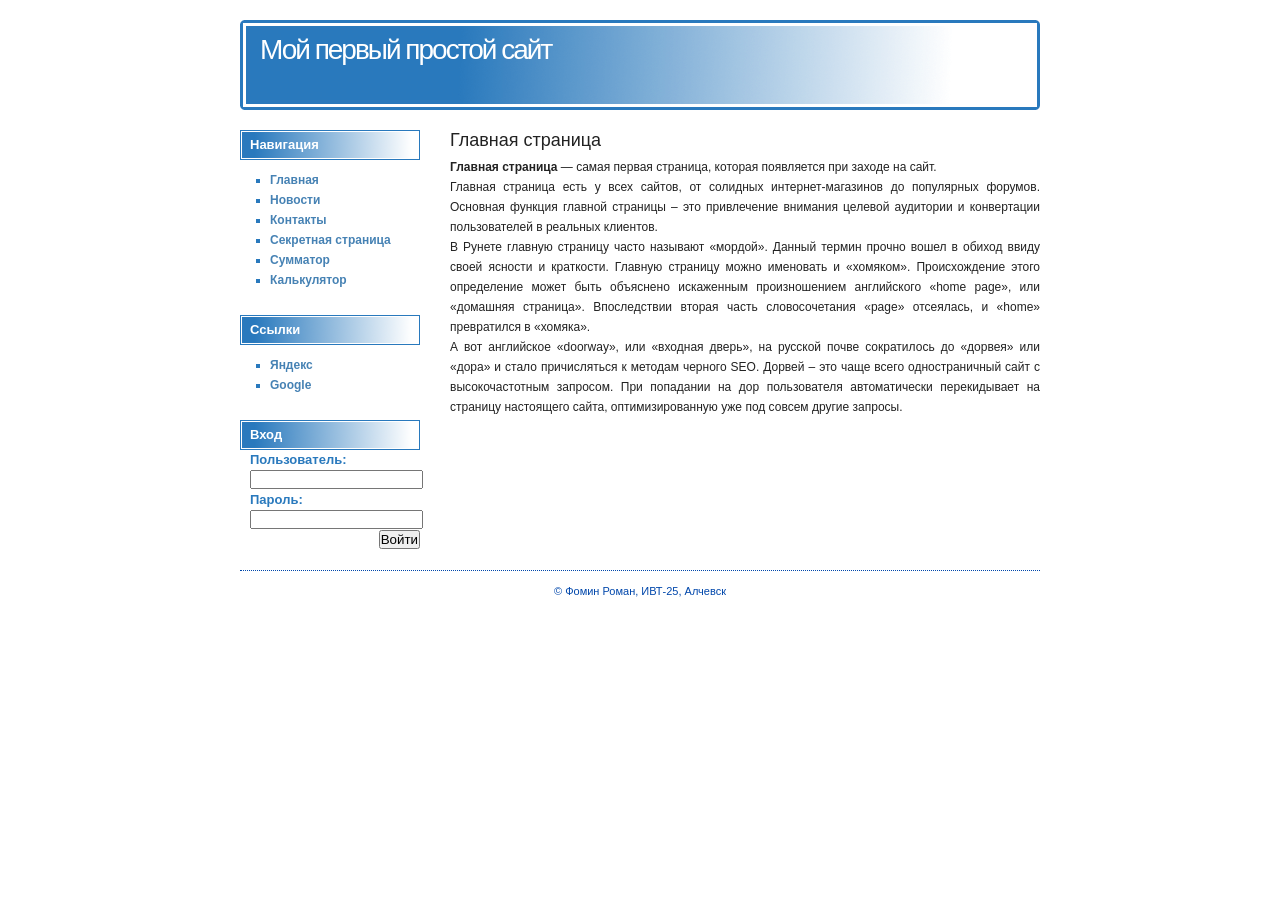
<file: index.html>
<!DOCTYPE html>
<html>
<head>
    <meta charset="utf-8">
    <meta name="author" content="Фомин Роман, ИВТ-25">
    <meta name="keywords" content="лабораторная, сайт, блочная верстка, css">
    <meta name="description" content="Сайт, созданный в рамках лабораторной работы №5">
    <title>Мой первый простой сайт</title>
    <link rel="stylesheet" type="text/css" href="styles/style.css">
</head>
<body>

<div id="main">
    <div id="header">
        <h1><a href="index.html">Мой первый простой сайт</a></h1>
    </div>
    <div id="content">
        <div id="left">
            <h2>Навигация</h2>
            <ul>
                <li><a href="index.html">Главная</a></li>
                <li><a href="news.html">Новости</a></li>
                <li><a href="contacts.html">Контакты</a></li>
                <li><a href="secret.html">Секретная страница</a></li>
                <li><a href="sum.html">Сумматор</a></li>
                <li><a href="calc.html">Калькулятор</a></li>
            </ul>
            <h2>Ссылки</h2>
            <ul>
                <li><a href="https://yandex.ru" target="_blank">Яндекс</a></li>
                <li><a href="https://google.com" target="_blank">Google</a></li>
            </ul>
            <h2>Вход</h2>
            <form action="index.html" method="post">
                Пользователь:
                <div align="right"><input name="login" type="text"></div>
                Пароль:
                <div align="right"><input name="pwd" type="password"></div>
                <div align="right"><input name="ok" type="submit" value="Войти"></div>
            </form>
        </div>
        <div id="right">
            <h2>Главная страница</h2>
            <p><b>Главная страница</b> — самая первая страница, которая появляется при заходе на сайт.</p>
            <p>Главная страница есть у всех сайтов, от солидных интернет-магазинов до популярных форумов. Основная функция главной страницы – это привлечение внимания целевой аудитории и конвертации пользователей в реальных клиентов.</p>
            <p>В Рунете главную страницу часто называют «мордой». Данный термин прочно вошел в обиход ввиду своей ясности и краткости. Главную страницу можно именовать и «хомяком». Происхождение этого определение может быть объяснено искаженным произношением английского «home page», или «домашняя страница». Впоследствии вторая часть словосочетания «page» отсеялась, и «home» превратился в «хомяка».</p>
            <p>А вот английское «doorway», или «входная дверь», на русской почве сократилось до «дорвея» или «дора» и стало причисляться к методам черного SEO. Дорвей – это чаще всего одностраничный сайт с высокочастотным запросом. При попадании на дор пользователя автоматически перекидывает на страницу настоящего сайта, оптимизированную уже под совсем другие запросы.</p>
        </div>
        <div style="clear: both;"></div>
        <div id="footer">
            &copy; Фомин Роман, ИВТ-25, Алчевск
        </div>
    </div>
</div>

</body>
</html>
</file>
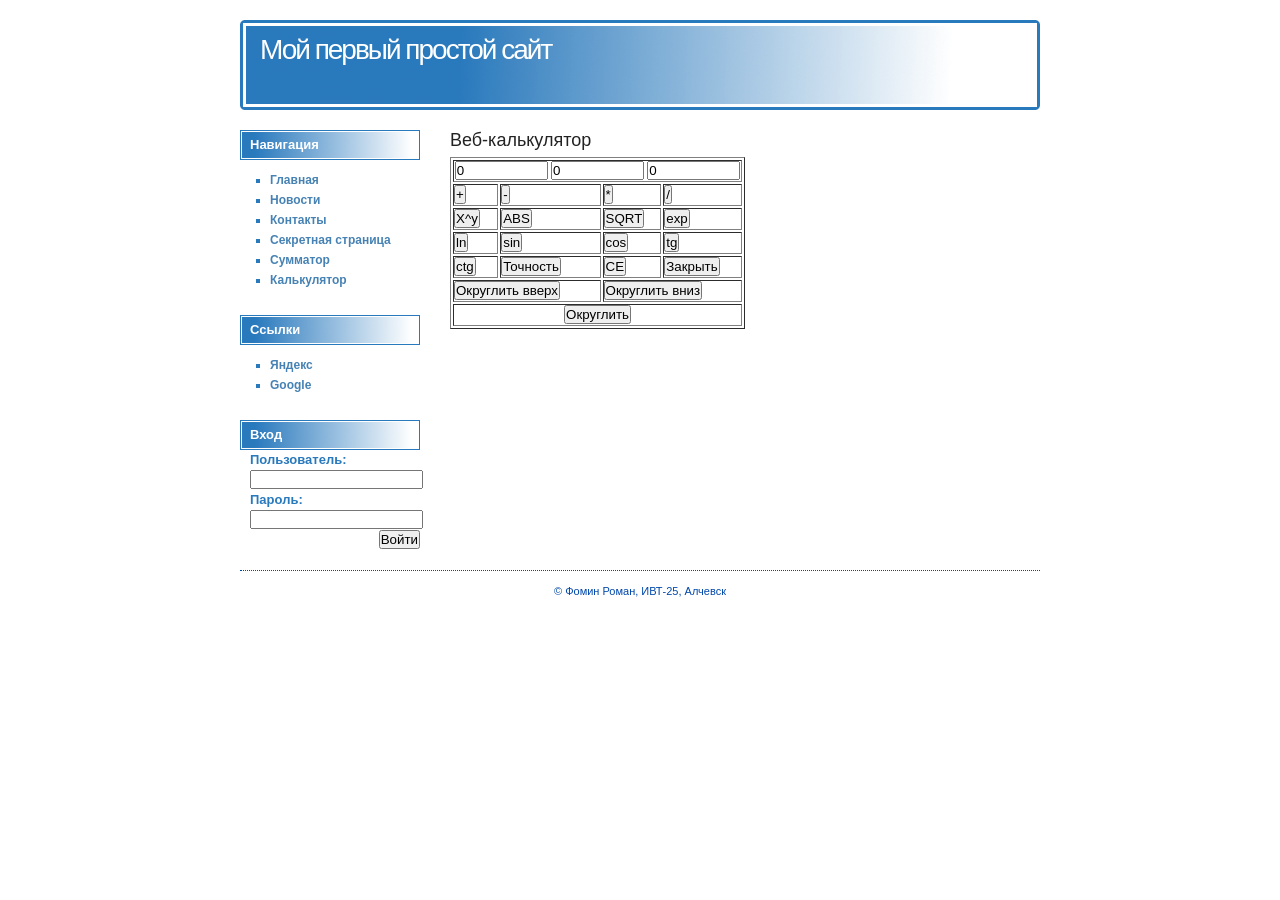
<file: calc.html>
<!DOCTYPE html>
<html>
<head>
    <meta charset="utf-8">
    <meta name="author" content="Фомин Роман, ИВТ-25">
    <title>Калькулятор</title>
    <link rel="stylesheet" type="text/css" href="styles/style.css">
    <script>
        function plus() {
            var a = +document.form1.T1.value;
            var b = +document.form1.T2.value;
            document.form1.T3.value = a + b;
        }
        function minus() {
            var a = +document.form1.T1.value;
            var b = +document.form1.T2.value;
            document.form1.T3.value = a - b;
        }
        function proizv() {
            var a = +document.form1.T1.value;
            var b = +document.form1.T2.value;
            document.form1.T3.value = a * b;
        }
        function delen() {
            var a = +document.form1.T1.value;
            var b = +document.form1.T2.value;
            if (b != 0) {
                document.form1.T3.value = a / b;
            } else {
                alert("Делить на ноль нельзя!");
                document.form1.T2.focus();
                document.form1.T2.select();
            }
        }
        function stepen() {
            var a = +document.form1.T1.value;
            var b = +document.form1.T2.value;
            document.form1.T3.value = Math.pow(a, b);
        }
        function modul() {
            var a = +document.form1.T1.value;
            document.form1.T3.value = Math.abs(a);
        }
        function koren() {
            var a = +document.form1.T1.value;
            if (a >= 0) {
                document.form1.T3.value = Math.sqrt(a);
            } else {
                alert("Нельзя извлечь корень из отрицательного числа!");
                document.form1.T1.focus();
                document.form1.T1.select();
            }
        }
        function exponent() {
            var a = +document.form1.T1.value;
            document.form1.T3.value = Math.exp(a);
        }
        function logarifm() {
            var a = +document.form1.T1.value;
            if (a >= 1) {
                document.form1.T3.value = Math.log(a);
            } else {
                alert("Нельзя рассчитать логарифм для значения меньше 1!");
                document.form1.T1.focus();
                document.form1.T1.select();
            }
        }
        function sinus() {
            var a = +document.form1.T1.value;
            document.form1.T3.value = Math.sin(a);
        }
        function cosinus() {
            var a = +document.form1.T1.value;
            document.form1.T3.value = Math.cos(a);
        }
        function tangens() {
            var a = +document.form1.T1.value;
            document.form1.T3.value = Math.tan(a);
        }
        function cotangens() {
            var a = +document.form1.T1.value;
            if (a > 0) {
                document.form1.T3.value = 1 / Math.tan(a);
            } else {
                alert("Нельзя рассчитать котангенс из нуля!");
                document.form1.T1.focus();
                document.form1.T1.select();
            }
        }
        function tochnost() {
            var a = +prompt("Введите точность", "2");
            var b = +document.form1.T3.value;
            document.form1.T3.value = b.toFixed(a);
        }
        function okruglverh() {
            var a = +document.form1.T3.value;
            document.form1.T3.value = Math.ceil(a);
        }
        function okruglvniz() {
            var a = +document.form1.T3.value;
            document.form1.T3.value = Math.floor(a);
        }
        function okrugl() {
            var a = +document.form1.T3.value;
            document.form1.T3.value = Math.round(a);
        }
        function steer() {
            document.form1.T1.value = 0;
            document.form1.T2.value = 0;
            document.form1.T3.value = 0;
            document.form1.T1.focus();
            document.form1.T1.select();
        }
    </script>
</head>
<body>

<div id="main">
    <div id="header">
        <h1><a href="index.html">Мой первый простой сайт</a></h1>
    </div>
    <div id="content">
        <div id="left">
            <h2>Навигация</h2>
            <ul>
                <li><a href="index.html">Главная</a></li>
                <li><a href="news.html">Новости</a></li>
                <li><a href="contacts.html">Контакты</a></li>
                <li><a href="secret.html">Секретная страница</a></li>
                <li><a href="sum.html">Сумматор</a></li>
                <li><a href="calc.html">Калькулятор</a></li>
            </ul>
            <h2>Ссылки</h2>
            <ul>
                <li><a href="https://yandex.ru" target="_blank">Яндекс</a></li>
                <li><a href="https://google.com" target="_blank">Google</a></li>
            </ul>
            <h2>Вход</h2>
            <form action="index.html" method="post">
                Пользователь:
                <div align="right"><input name="login" type="text"></div>
                Пароль:
                <div align="right"><input name="pwd" type="password"></div>
                <div align="right"><input name="ok" type="submit" value="Войти"></div>
            </form>
        </div>
        <div id="right">
            <h2>Веб-калькулятор</h2>
            <form name="form1">
                <table width="50%" align="center" border="1" cellpadding="5">
                    <tr>
                        <td colspan="4" align="center">
                            <input type="text" name="T1" value="0" size="10">
                            <input type="text" name="T2" value="0" size="10">
                            <input type="text" name="T3" value="0" size="10" readonly>
                        </td>
                    </tr>
                    <tr>
                        <td><input type="button" value="+" onclick="plus()"></td>
                        <td><input type="button" value="-" onclick="minus()"></td>
                        <td><input type="button" value="*" onclick="proizv()"></td>
                        <td><input type="button" value="/" onclick="delen()"></td>
                    </tr>
                    <tr>
                        <td><input type="button" value="X^y" onclick="stepen()"></td>
                        <td><input type="button" value="ABS" onclick="modul()"></td>
                        <td><input type="button" value="SQRT" onclick="koren()"></td>
                        <td><input type="button" value="exp" onclick="exponent()"></td>
                    </tr>
                    <tr>
                        <td><input type="button" value="ln" onclick="logarifm()"></td>
                        <td><input type="button" value="sin" onclick="sinus()"></td>
                        <td><input type="button" value="cos" onclick="cosinus()"></td>
                        <td><input type="button" value="tg" onclick="tangens()"></td>
                    </tr>
                    <tr>
                        <td><input type="button" value="ctg" onclick="cotangens()"></td>
                        <td><input type="button" value="Точность" onclick="tochnost()"></td>
                        <td><input type="button" value="CE" onclick="steer()"></td>
                        <td><input type="button" value="Закрыть" onclick="window.close()"></td>
                    </tr>
                    <tr>
                        <td colspan="2"><input type="button" value="Округлить вверх" onclick="okruglverh()"></td>
                        <td colspan="2"><input type="button" value="Округлить вниз" onclick="okruglvniz()"></td>
                    </tr>
                    <tr>
                        <td colspan="4" align="center">
                            <input type="button" value="Округлить" onclick="okrugl()">
                        </td>
                    </tr>
                </table>
            </form>
        </div>
        <div style="clear: both;"></div>
        <div id="footer">
            &copy; Фомин Роман, ИВТ-25, Алчевск
        </div>
    </div>
</div>

</body>
</html>
</file>
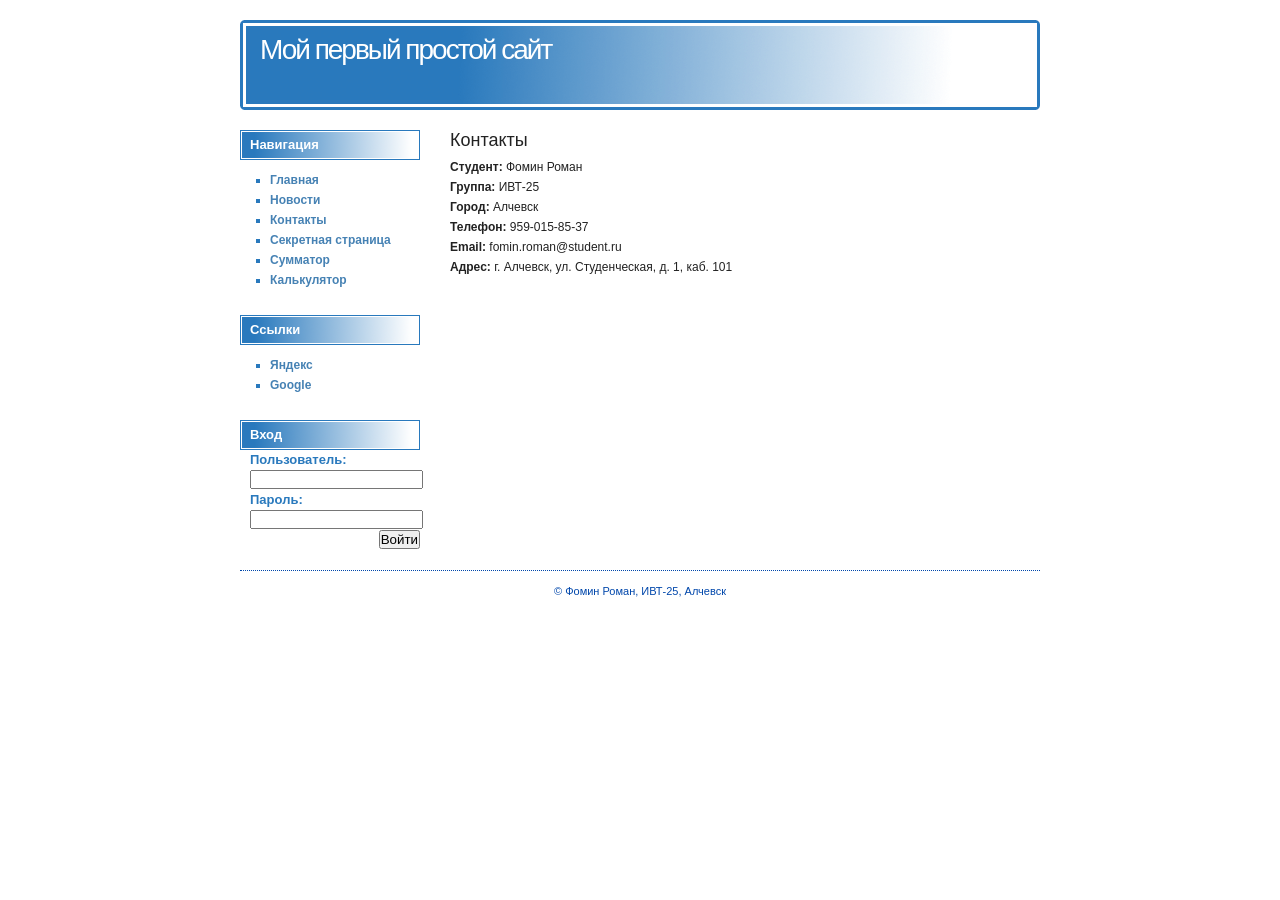
<file: contacts.html>
<!DOCTYPE html>
<html>
<head>
    <meta charset="utf-8">
    <meta name="author" content="Фомин Роман, ИВТ-25">
    <meta name="keywords" content="лабораторная, сайт, блочная верстка, css, контакты">
    <meta name="description" content="Контактная информация">
    <title>Контакты - Мой первый сайт</title>
    <link rel="stylesheet" type="text/css" href="styles/style.css">
</head>
<body>

<div id="main">
    <div id="header">
        <h1><a href="index.html">Мой первый простой сайт</a></h1>
    </div>
    <div id="content">
        <div id="left">
            <h2>Навигация</h2>
            <ul>
                <li><a href="index.html">Главная</a></li>
                <li><a href="news.html">Новости</a></li>
                <li><a href="contacts.html">Контакты</a></li>
                <li><a href="secret.html">Секретная страница</a></li>
                <li><a href="sum.html">Сумматор</a></li>
                <li><a href="calc.html">Калькулятор</a></li>
            </ul>
            <h2>Ссылки</h2>
            <ul>
                <li><a href="https://yandex.ru" target="_blank">Яндекс</a></li>
                <li><a href="https://google.com" target="_blank">Google</a></li>
            </ul>
            <h2>Вход</h2>
            <form action="index.html" method="post">
                Пользователь:
                <div align="right"><input name="login" type="text"></div>
                Пароль:
                <div align="right"><input name="pwd" type="password"></div>
                <div align="right"><input name="ok" type="submit" value="Войти"></div>
            </form>
        </div>
        <div id="right">
            <h2>Контакты</h2>
            <p><b>Студент:</b> Фомин Роман</p>
            <p><b>Группа:</b> ИВТ-25</p>
            <p><b>Город:</b> Алчевск</p>
            <p><b>Телефон:</b> 959-015-85-37</p>
            <p><b>Email:</b> fomin.roman@student.ru</p>
            <p><b>Адрес:</b> г. Алчевск, ул. Студенческая, д. 1, каб. 101</p>
        </div>
        <div style="clear: both;"></div>
        <div id="footer">
            &copy; Фомин Роман, ИВТ-25, Алчевск
        </div>
    </div>
</div>

</body>
</html>
</file>
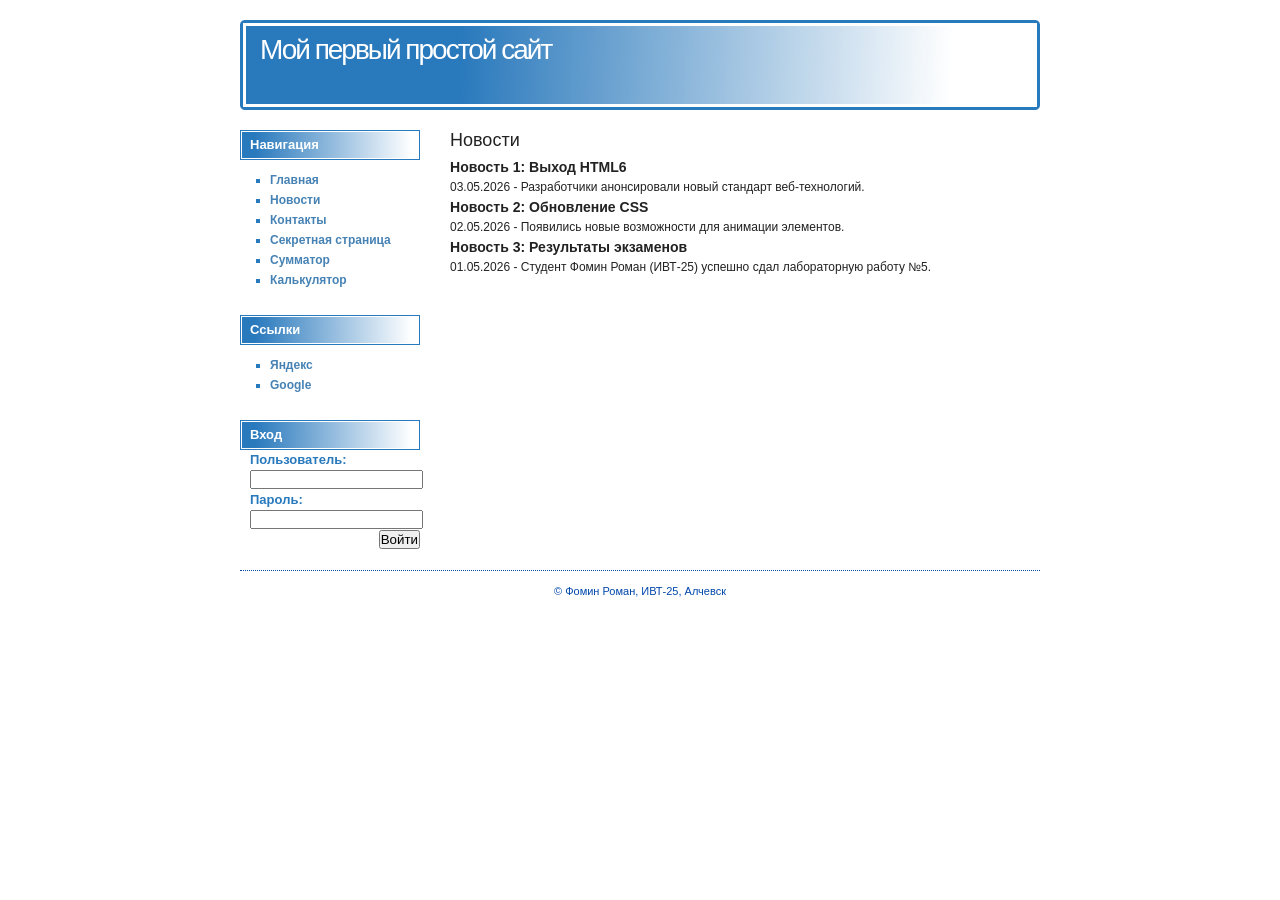
<file: news.html>
<!DOCTYPE html>
<html>
<head>
    <meta charset="utf-8">
    <meta name="author" content="Фомин Роман, ИВТ-25">
    <meta name="keywords" content="лабораторная, сайт, блочная верстка, css, новости">
    <meta name="description" content="Страница новостей">
    <title>Новости - Мой первый сайт</title>
    <link rel="stylesheet" type="text/css" href="styles/style.css">
</head>
<body>

<div id="main">
    <div id="header">
        <h1><a href="index.html">Мой первый простой сайт</a></h1>
    </div>
    <div id="content">
        <div id="left">
            <h2>Навигация</h2>
            <ul>
                <li><a href="index.html">Главная</a></li>
                <li><a href="news.html">Новости</a></li>
                <li><a href="contacts.html">Контакты</a></li>
                <li><a href="secret.html">Секретная страница</a></li>
                <li><a href="sum.html">Сумматор</a></li>
                <li><a href="calc.html">Калькулятор</a></li>
            </ul>
            <h2>Ссылки</h2>
            <ul>
                <li><a href="https://yandex.ru" target="_blank">Яндекс</a></li>
                <li><a href="https://google.com" target="_blank">Google</a></li>
            </ul>
            <h2>Вход</h2>
            <form action="index.html" method="post">
                Пользователь:
                <div align="right"><input name="login" type="text"></div>
                Пароль:
                <div align="right"><input name="pwd" type="password"></div>
                <div align="right"><input name="ok" type="submit" value="Войти"></div>
            </form>
        </div>
        <div id="right">
            <h2>Новости</h2>
            <h3>Новость 1: Выход HTML6</h3>
            <p>03.05.2026 - Разработчики анонсировали новый стандарт веб-технологий.</p>
            <h3>Новость 2: Обновление CSS</h3>
            <p>02.05.2026 - Появились новые возможности для анимации элементов.</p>
            <h3>Новость 3: Результаты экзаменов</h3>
            <p>01.05.2026 - Студент Фомин Роман (ИВТ-25) успешно сдал лабораторную работу №5.</p>
        </div>
        <div style="clear: both;"></div>
        <div id="footer">
            &copy; Фомин Роман, ИВТ-25, Алчевск
        </div>
    </div>
</div>

</body>
</html>
</file>
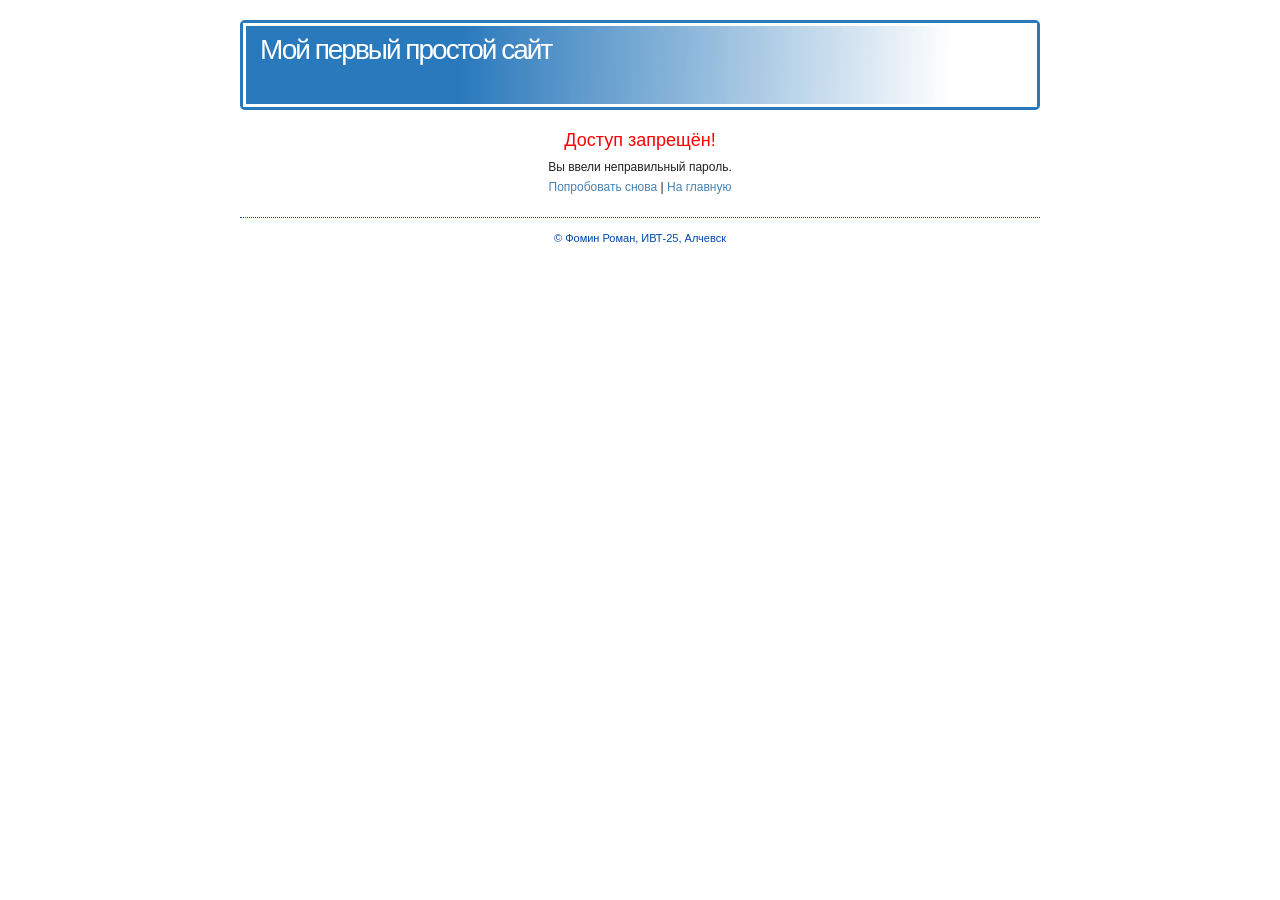
<file: secret.html>
<!DOCTYPE html>
<html>
<head>
    <meta charset="utf-8">
    <meta name="author" content="Фомин Роман, ИВТ-25">
    <meta name="keywords" content="лабораторная, сайт, блочная верстка, css">
    <meta name="description" content="Секретная страница">
    <title>Секретная страница</title>
    <link rel="stylesheet" type="text/css" href="styles/style.css">
    <script src="script.js"></script>
    <script>
        function access() {
            while (prompt('Введите пароль для доступа к странице:') != '111111') {
                if (!confirm('Пароль не верный. Повторить ввод?')) {
                    window.location.href = 'error.html';
                    break;
                }
            }
        }
    </script>
</head>
<body onload="access()">

<div id="main">
    <div id="header">
        <h1><a href="index.html">Мой первый простой сайт</a></h1>
    </div>
    <div id="content">
        <div id="left">
            <h2>Навигация</h2>
            <ul>
                <li><a href="index.html">Главная</a></li>
                <li><a href="news.html">Новости</a></li>
                <li><a href="contacts.html">Контакты</a></li>
                <li><a href="secret.html">Секретная страница</a></li>
                <li><a href="sum.html">Сумматор</a></li>
                <li><a href="calc.html">Калькулятор</a></li>
            </ul>
            <h2>Ссылки</h2>
            <ul>
                <li><a href="https://yandex.ru" target="_blank">Яндекс</a></li>
                <li><a href="https://google.com" target="_blank">Google</a></li>
            </ul>
            <h2>Вход</h2>
            <form action="index.html" method="post">
                Пользователь:
                <div align="right"><input name="login" type="text"></div>
                Пароль:
                <div align="right"><input name="pwd" type="password"></div>
                <div align="right"><input name="ok" type="submit" value="Войти"></div>
            </form>
        </div>
        <div id="right">
            <h2>Секретная страница</h2>
            <p>Добро пожаловать на секретную страницу! Вы успешно ввели пароль.</p>
            <p>Здесь хранится самая важная информация сайта.</p>
            
            <h3>Открыть новое окно</h3>
            <form>
                <p><input type="button" value="Новая форма" name="B1" onclick="new_form()"></p>
                <p><input type="button" value="Закрыть форму" name="B2" onclick="exit(win);"></p>
            </form>
        </div>
        <div style="clear: both;"></div>
        <div id="footer">
            &copy; Фомин Роман, ИВТ-25, Алчевск
        </div>
    </div>
</div>

</body>
</html>
</file>
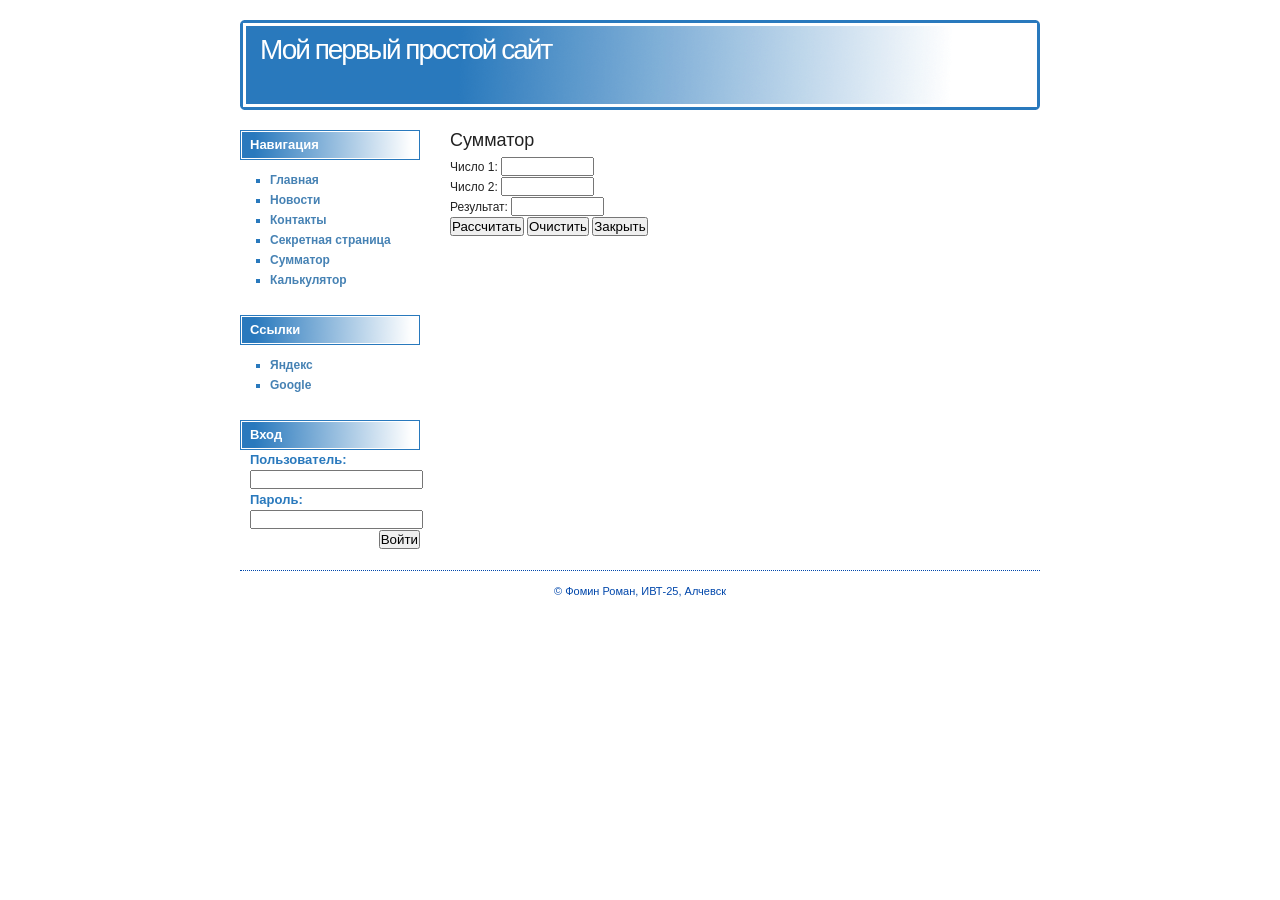
<file: sum.html>
<!DOCTYPE html>
<html>
<head>
    <meta charset="utf-8">
    <meta name="author" content="Фомин Роман, ИВТ-25">
    <title>Сумматор</title>
    <link rel="stylesheet" type="text/css" href="styles/style.css">
    <script>
        function sum() {
            var a = +document.form1.num1.value;
            var b = +document.form1.num2.value;
            document.form1.result.value = a + b;
        }
        function exit() {
            if (confirm("Закрыть окно?")) {
                window.close();
            }
        }
    </script>
</head>
<body>

<div id="main">
    <div id="header">
        <h1><a href="index.html">Мой первый простой сайт</a></h1>
    </div>
    <div id="content">
        <div id="left">
            <h2>Навигация</h2>
            <ul>
                <li><a href="index.html">Главная</a></li>
                <li><a href="news.html">Новости</a></li>
                <li><a href="contacts.html">Контакты</a></li>
                <li><a href="secret.html">Секретная страница</a></li>
                <li><a href="sum.html">Сумматор</a></li>
                <li><a href="calc.html">Калькулятор</a></li>
            </ul>
            <h2>Ссылки</h2>
            <ul>
                <li><a href="https://yandex.ru" target="_blank">Яндекс</a></li>
                <li><a href="https://google.com" target="_blank">Google</a></li>
            </ul>
            <h2>Вход</h2>
            <form action="index.html" method="post">
                Пользователь:
                <div align="right"><input name="login" type="text"></div>
                Пароль:
                <div align="right"><input name="pwd" type="password"></div>
                <div align="right"><input name="ok" type="submit" value="Войти"></div>
            </form>
        </div>
        <div id="right">
            <h2>Сумматор</h2>
            <form name="form1">
                <p>Число 1: <input type="text" name="num1" size="10"></p>
                <p>Число 2: <input type="text" name="num2" size="10"></p>
                <p>Результат: <input type="text" name="result" size="10" readonly></p>
                <p>
                    <input type="button" value="Рассчитать" onclick="sum()">
                    <input type="reset" value="Очистить">
                    <input type="button" value="Закрыть" onclick="exit()">
                </p>
            </form>
        </div>
        <div style="clear: both;"></div>
        <div id="footer">
            &copy; Фомин Роман, ИВТ-25, Алчевск
        </div>
    </div>
</div>

</body>
</html>
</file>
<file: styles/style.css>
* {
    margin: 0;
    padding: 0;
}

body {
    background: #fff;
    font-family: Verdana, Arial;
    font-size: 12px;
    line-height: 20px;
    color: #222;
}

#main {
    margin: 20px auto;
    width: 800px;
}

#header {
    height: 90px;
    background: #2a79bc url(images/header.png) no-repeat;
}

#header h1 {
    font-size: 28px;
    letter-spacing: -1px;
    padding: 20px 0 0 20px;
    color: #FF5500;
}

#header h1 a {
    color: #fff;
    text-decoration: none;
    font-weight: 100;
    letter-spacing: -2px;
}

#header h1 a:hover {
    color: #111;
}

a {
    text-decoration: none;
    color: #4682B4;
}

a:hover {
    text-decoration: underline;
    color: #2a52be;
}

#content {
    padding: 0px 0 0 0px;
}

#left {
    float: left;
    width: 180px;
    padding-top: 10px;
}

#left h2 {
    margin: 10px 0 0 0;
    padding-left: 10px;
    height: 30px;
    line-height: 30px;
    background: #2a79bc url(images/menu.png) no-repeat;
    color: #fff;
    font-size: 13px;
}

#left ul {
    padding: 10px 0 15px 10px;
    list-style-type: square;
    color: #2979BD;
    padding-left: 30px;
}

#left ul li a {
    text-decoration: none;
    font-weight: 600;
}

#left form {
    color: #2979BD;
    font-size: 13px;
    font-weight: 600;
    padding-left: 10px;
}

#right {
    float: right;
    width: 590px;
    text-align: justify;
    padding-top: 5px;
}

#right h2 {
    font-size: 18px;
    font-weight: 100;
    padding: 15px 0 7px 0;
}

#footer {
    text-align: center;
    font-size: 11px;
    color: #0047ab;
    margin-top: 20px;
    border-top: 1px dotted #0047ab;
    padding: 10px;
}

#footer a {
    color: #0047ab;
}
</file>
